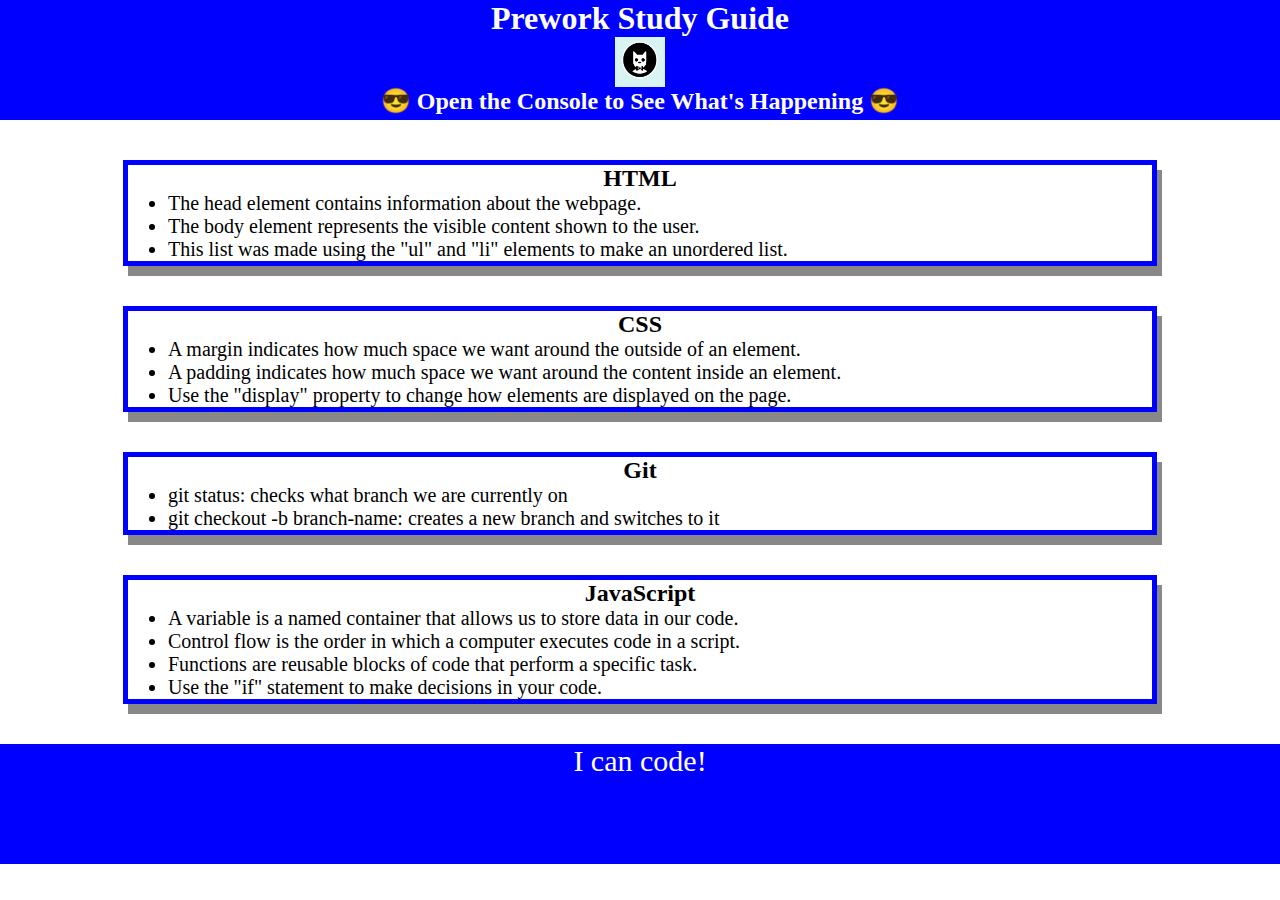
<file: prework-study-guide/index.html>
<!DOCTYPE html>
<html lang="en">
  <head>
    <meta charset="UTF-8" />
    <meta http-equiv="X-UA-Compatible" content="IE=edge" />
    <meta name="viewport" content="width=device-width, initial-scale=1.0" />
    <link rel="stylesheet" href="./assets/style.css">
    <title>Prework Study Guide</title>
  </head>
  <body>
    <header id="top">
      <h1>Prework Study Guide</h1>
      <img src="./assets/bowtie-cat.png" alt="Profile image of cat wearing a bow tie." />
      <h2>😎 Open the Console to See What's Happening 😎</h2>
    </header>
    <main>
      <!-- Student code goes here -->
      <section class="card" id="html-section">
        <h2>HTML</h2>
        <ul>
          <li>The head element contains information about the webpage.</li>
          <li>The body element represents the visible content shown to the user.</li>
          <li>This list was made using the "ul" and "li" elements to make an unordered list.</li>
        </ul>
      </section>
   
      <section class="card" id="css-section">
        <h2>CSS</h2>
        <ul>
          <li>A margin indicates how much space we want around the outside of an element.</li>
          <li>A padding indicates how much space we want around the content inside an element.</li>
          <li>Use the "display" property to change how elements are displayed on the page.</li>
        </ul>
      </section>
   
      <section class="card" id="git-section">
        <h2>Git</h2>
        <ul>
          <li>git status: checks what branch we are currently on</li>
          <li>git checkout -b branch-name: creates a new branch and switches to it</li>
        </ul>
      </section>
   
      <section class="card" id="javascript-section">
        <h2>JavaScript</h2>
        <ul>
          <li>A variable is a named container that allows us to store data in our code.</li>
          <li>Control flow is the order in which a computer executes code in a script.</li>
          <li>Functions are reusable blocks of code that perform a specific task.</li>
          <li>Use the "if" statement to make decisions in your code.</li>
        </ul>
      </section>
    </main>

    <footer>
      <p>I can code!</p>
    </footer>
    
    <script src="./assets/script.js"></script>

  </body>
</html>
</file>
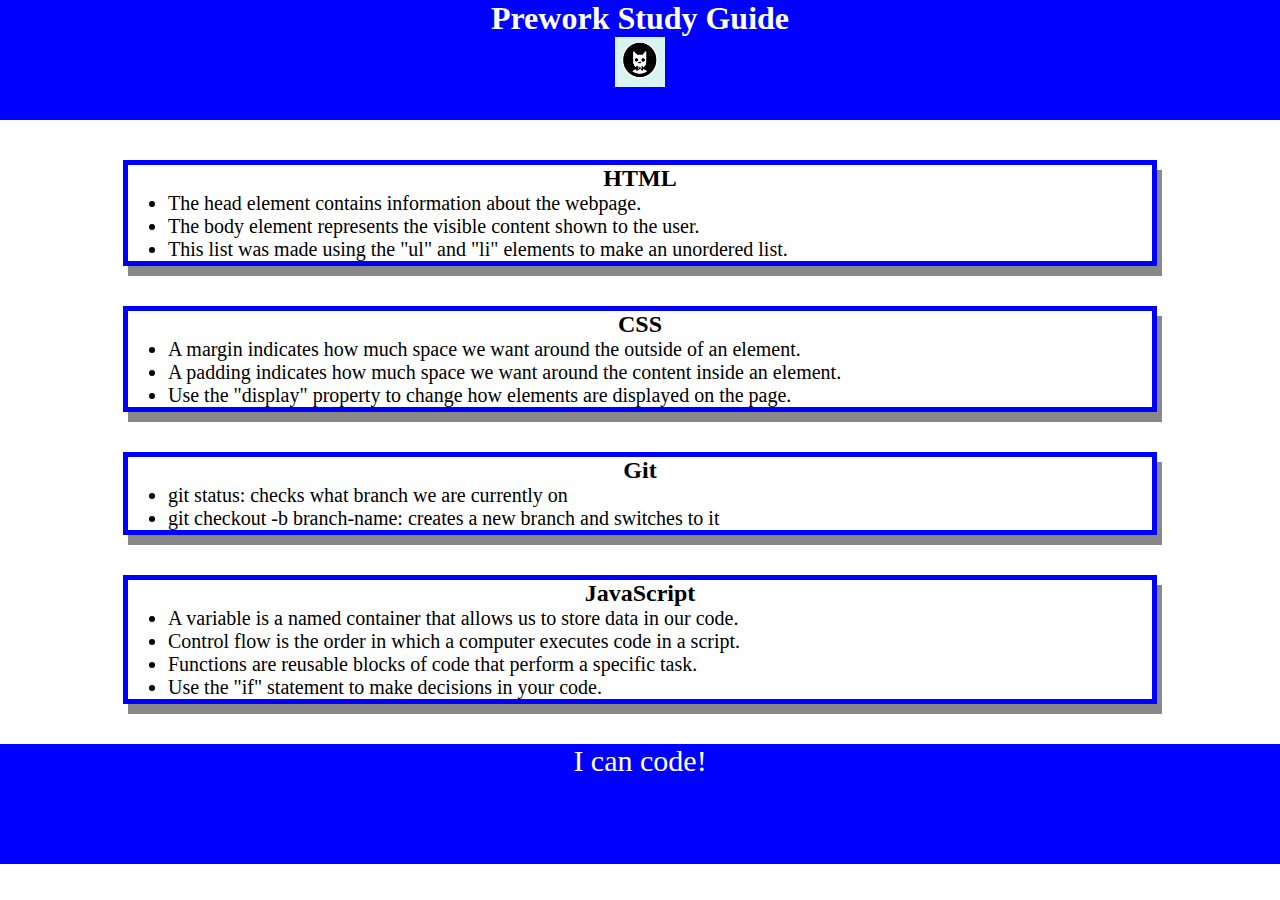
<file: prework-study-guide/prework-study-guide/index.html>
<!DOCTYPE html>
<html lang="en">
  <head>
    <meta charset="UTF-8" />
    <meta http-equiv="X-UA-Compatible" content="IE=edge" />
    <meta name="viewport" content="width=device-width, initial-scale=1.0" />
    <link rel="stylesheet" href="./assets/style.css">
    <title>Prework Study Guide</title>
  </head>
  <body>
    <header id="top">
      <h1>Prework Study Guide</h1>
      <img src="./assets/bowtie-cat.png" alt="Profile image of cat wearing a bow tie." />
    </header>
    <main>
      <!-- Student code goes here -->
      <section class="card" id="html-section">
        <h2>HTML</h2>
        <ul>
          <li>The head element contains information about the webpage.</li>
          <li>The body element represents the visible content shown to the user.</li>
          <li>This list was made using the "ul" and "li" elements to make an unordered list.</li>
        </ul>
      </section>
   
      <section class="card" id="css-section">
        <h2>CSS</h2>
        <ul>
          <li>A margin indicates how much space we want around the outside of an element.</li>
          <li>A padding indicates how much space we want around the content inside an element.</li>
          <li>Use the "display" property to change how elements are displayed on the page.</li>
        </ul>
      </section>
   
      <section class="card" id="git-section">
        <h2>Git</h2>
        <ul>
          <li>git status: checks what branch we are currently on</li>
          <li>git checkout -b branch-name: creates a new branch and switches to it</li>
        </ul>
      </section>
   
      <section class="card" id="javascript-section">
        <h2>JavaScript</h2>
        <ul>
          <li>A variable is a named container that allows us to store data in our code.</li>
          <li>Control flow is the order in which a computer executes code in a script.</li>
          <li>Functions are reusable blocks of code that perform a specific task.</li>
          <li>Use the "if" statement to make decisions in your code.</li>
        </ul>
      </section>
    </main>

    <footer>
      <p>I can code!</p>
    </footer>

    <script src="./assets/script.js"></script>

  </body>
</html>
</file>
<file: prework-study-guide/assets/style.css>
* {
    margin: 0;
    padding: 0;
}

header,
footer {
 width: 100%;
 height: 120px;
 background-color: blue;
 color: white;
}

h1,
h2 {
 text-align: center;
}

img {
 display: block;
 height: 50px;
 width: 50px;
 margin-left: auto;
 margin-right: auto;
}

ul {
 padding-left: 40px;
 font-size: 20px;
}

p {
 text-align: center;
 font-size: 30px;
}

.card {
    width: 80%;
    margin: 40px auto;
    border: 5px solid blue;
    box-shadow: 5px 10px #888888;
  }
</file>
<file: prework-study-guide/prework-study-guide/assets/style.css>
* {
    margin: 0;
    padding: 0;
}

header,
footer {
 width: 100%;
 height: 120px;
 background-color: blue;
 color: white;
}

h1,
h2 {
 text-align: center;
}

img {
 display: block;
 height: 50px;
 width: 50px;
 margin-left: auto;
 margin-right: auto;
}

ul {
 padding-left: 40px;
 font-size: 20px;
}

p {
 text-align: center;
 font-size: 30px;
}

.card {
    width: 80%;
    margin: 40px auto;
    border: 5px solid blue;
    box-shadow: 5px 10px #888888;
  }
</file>
